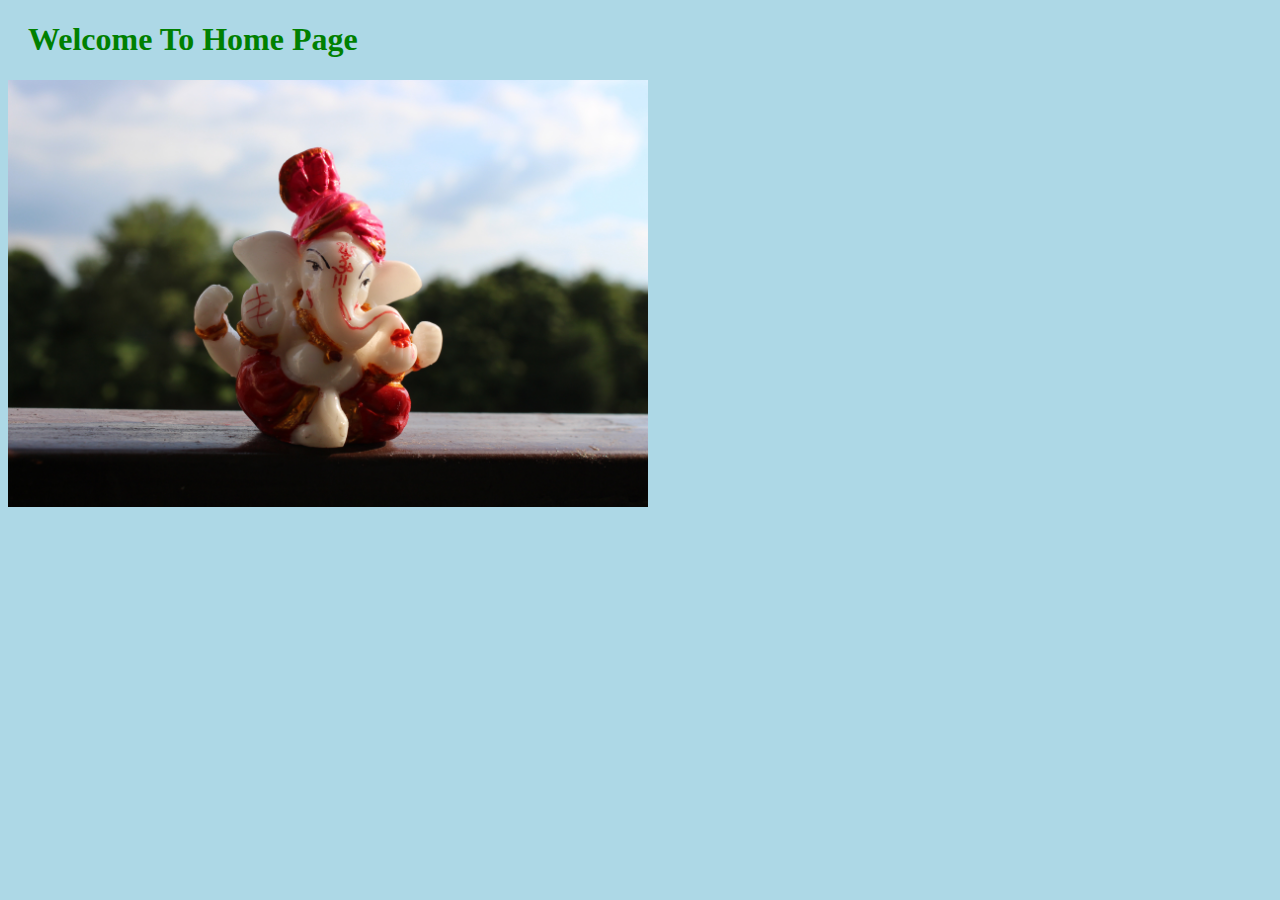
<file: index.html>
<!DOCTYPE html>
<html>
<head>
<title>Welcome To Home Page</title>
<link rel="stylesheet" href="bluestyle.css">

</head>
<body>

 
<h1>Welcome To Home Page</h1>
<div><img src="images/setting.jpg" alt="Hello Git" style="width:100%;max-width:640px"></div>
 

</body>
</html>
</file>
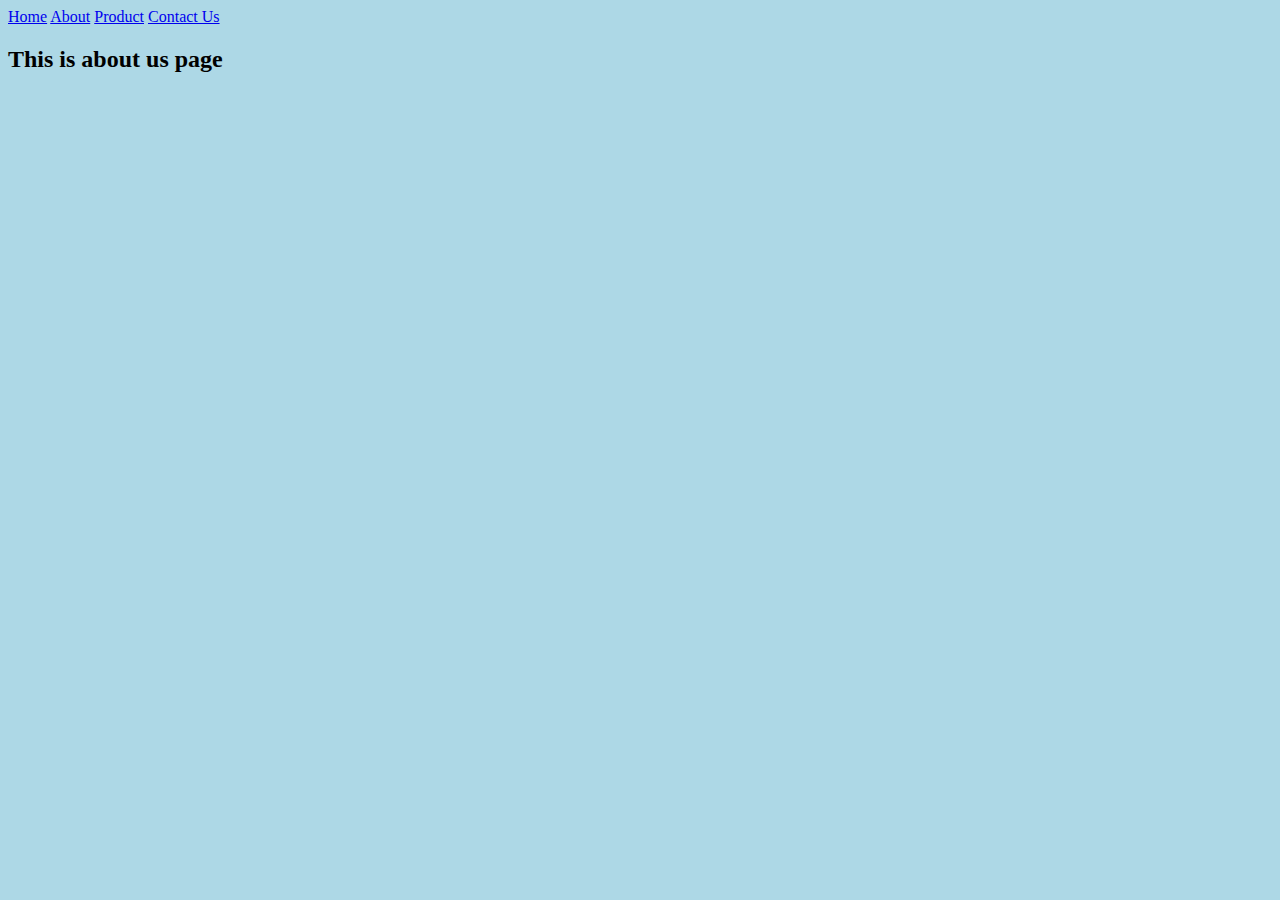
<file: about.html>
<!DOCTYPE html>
<html>
<head>
<title>About Us</title>
<link rel="stylesheet" href="bluestyle.css">

</head>
<body>
<a href="index.html">Home</a>
<a href="about.html">About</a>
<a href="product.html">Product</a>
<a href="contact.html">Contact Us</a>

<h2>This is about us page</h2>
</body>
</html>
</file>
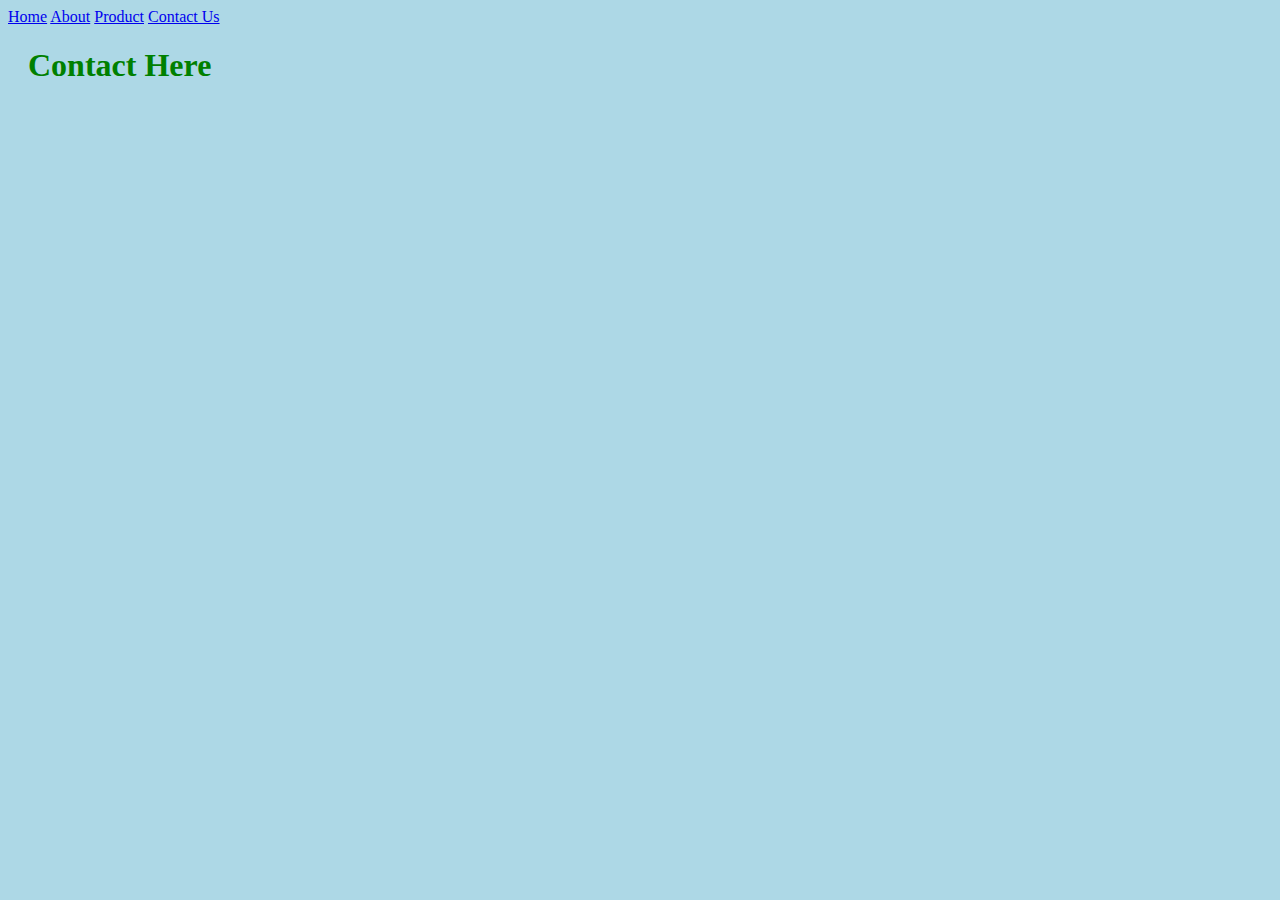
<file: contact.html>
<!DOCTYPE html>
<html>
<head>
<title>Contact Us</title>
<link rel="stylesheet" href="bluestyle.css">
</head>
<body>
<a href="index.html">Home</a>
<a href="about.html">About</a>
<a href="product.html">Product</a>
<a href="contact.html">Contact Us</a>

<h1> Contact Here</h1> 

</body>
</html>
</file>
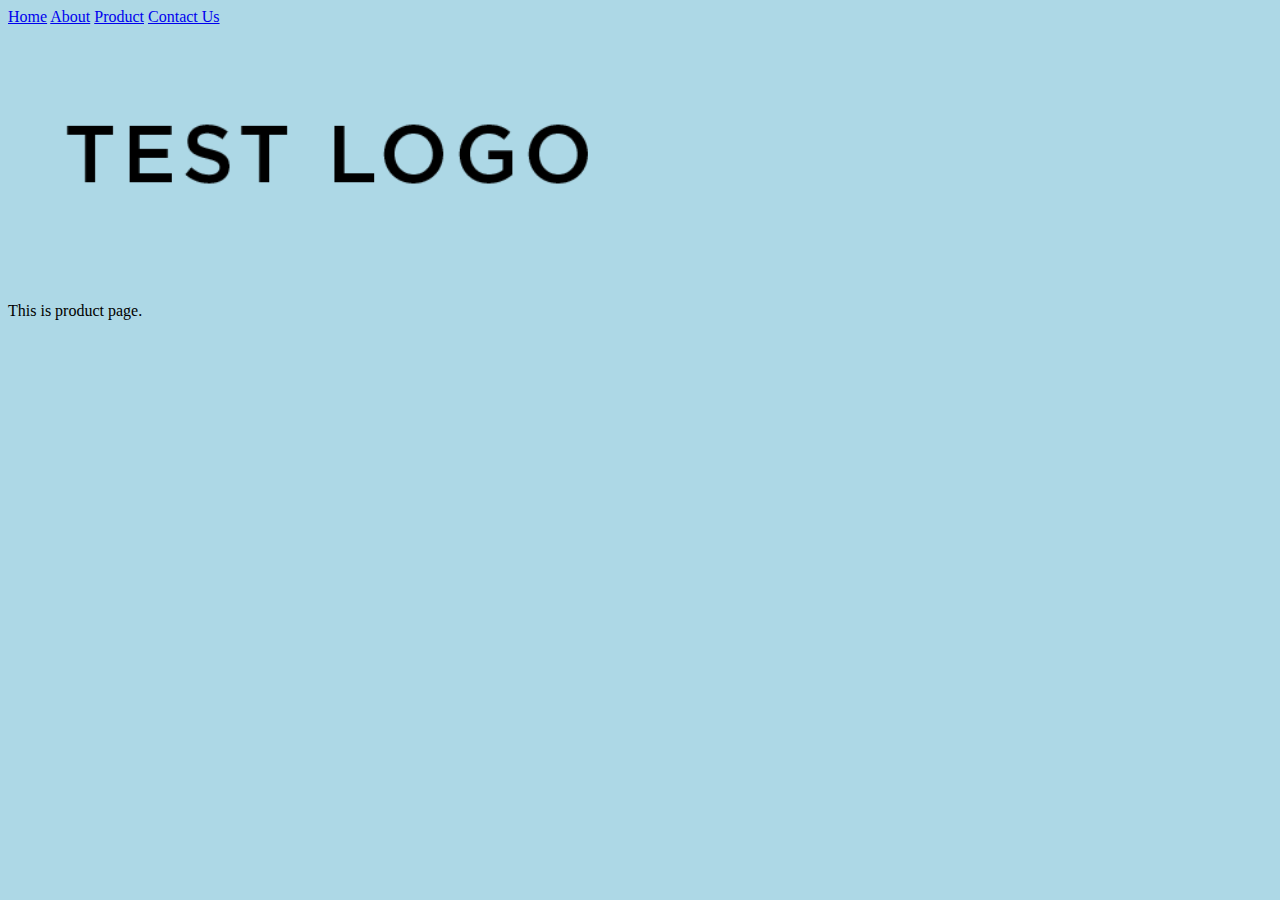
<file: product.html>
<!DOCTYPE html>
<html>
<head>
<title>Product Page</title>
<link rel="stylesheet" href="bluestyle.css">
</head>
<body>
 <a href="index.html">Home</a>
<a href="about.html">About</a>
<a href="product.html">Product</a>
<a href="contact.html">Contact Us</a>

<div><img src="images/test_data.png" alt="Hello World from Space" style="width:100%;max-width:640px"></div>
<p>This is product page.</p> 
  

</body>
</html>
</file>
<file: bluestyle.css>
body {
background-color: lightblue;
}

h1 {
color: green;
margin-left: 20px;
}
</file>
